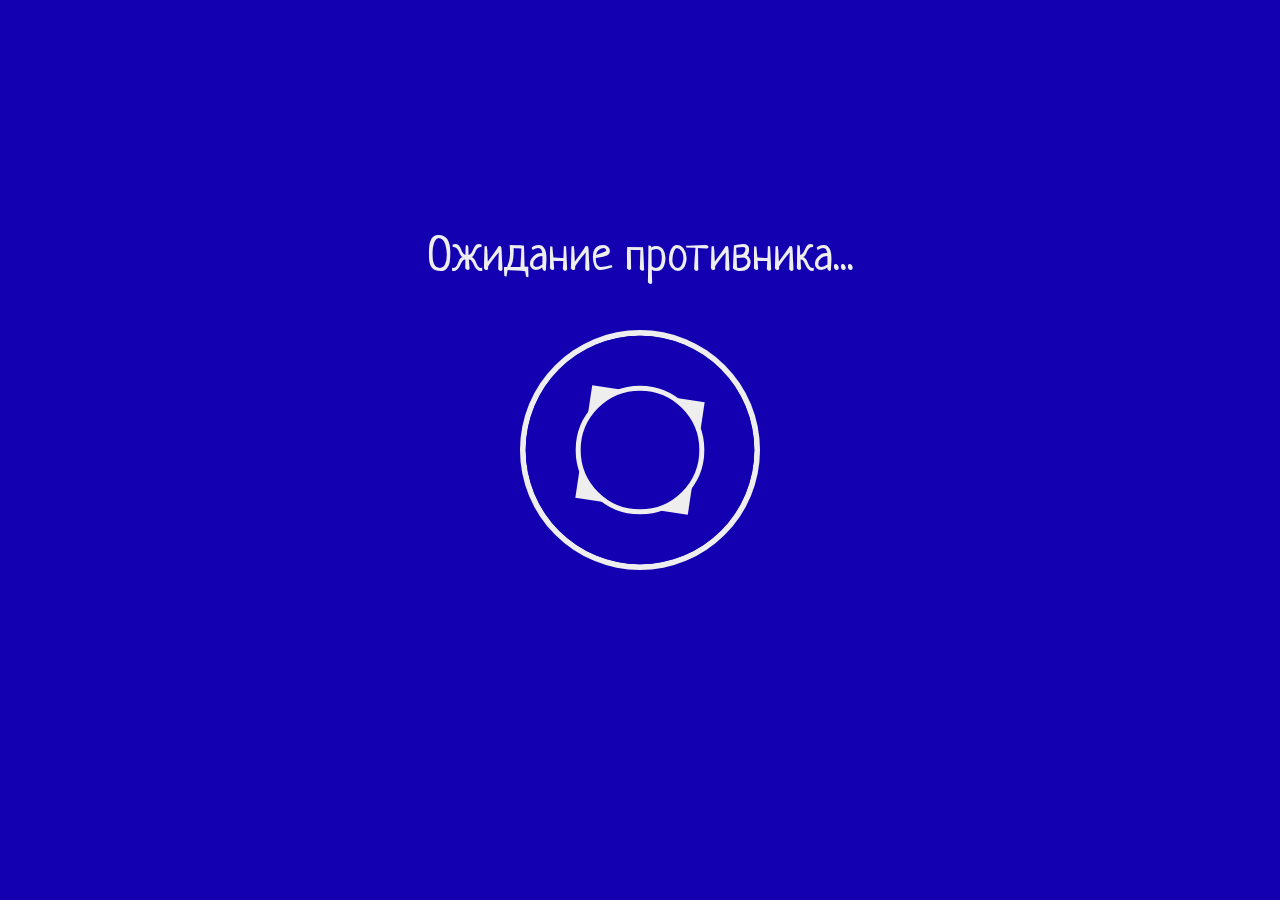
<file: server/gamepage/game.html>
<!DOCTYPE html>
<html lang="en">
<head>
    <meta charset="UTF-8">
    <title>Hello, World!</title>
    <link rel="stylesheet" href="css/game.css">
</head>
<body>
    <div id="loadingConfirmationScreen">
        <div class="gui">
            <p>Подтвердите начало боя</p>
            <p><a href="#" onclick="event.preventDefault()" class="acceptButton">Подтвердить</a></p>
        </div>
    </div>

    <div id="game">
        <div id="field"></div>
        <div id="timer">
            00:00
        </div>
        
    </div>

    <div id="phase1">
        <div class="bottom">
            <div class="towerMenu">
                <div class="menuItem"><img src="./img/core.svg" alt="" ondragstart="return false"></div>
                <div class="menuItem"><img src="./img/wall.svg" alt="" ondragstart="return false"></div>
                <div class="menuItem"><img src="./img/mortar.svg" alt="" ondragstart="return false"></div>
            </div>
        </div>
        <div id="phase1wallTooltip" class="tooltip">
            <div>
                <b>Ядро</b> <br/>
                Генерирует энергию для базы. Если все ядра уничтожены, то база обесточивается и автоматически проигрывает.
            </div>
        </div>
        <div id="phase1coreTooltip" class="tooltip">
            <div>
                <b>Стена</b> <br/>
                Защищает базу от снарядов.
            </div>
        </div>
        <div id="phase1mortarTooltip" class="tooltip">
            <div>
                <b>Мортира</b> <br/>
                Стреляет на неограниченное расстояние.
            </div>
        </div>
    </div>

    <div id="dataExchange">
        Идёт обмен данными с сервером...
    </div>

    <div id="phase2">
        <div class="bottom">
            <div class="towerMenu">
                <div class="menuItem"><img src="./img/cannon.svg" alt="" ondragstart="return false"></div>
                <div class="menuItem"><img src="./img/crossbow.svg" alt="" ondragstart="return false"></div>
            </div>
        </div>

        <div id="phase2cannonTooltip" class="tooltip">
            <b>Пушка</b> <br/>
            Базовая пушка. Стреляет в ближайшую цель на расстоянии 5 клеток.
        </div>

        <div id="phase2crossbowTooltip" class="tooltip">
            <b>Арбалет</b> <br/>
            Стреляет в одном направлении на неограниченное расстояние.
        </div>
    </div>

    <div id="phase3">
        <div class="towerMenu"></div>
    </div>

    <div id="messageOnScreen"></div>

    <div id="whiteBackground"></div>

    <div id="gameOverScreen">
        <div id="gameStats">
            <!--Filled using JavaScript-->
        </div>

        <div class="gui">
            <a href="" class="acceptButton">Новая игра</a>
        </div>
        
    </div>
    <canvas></canvas>
    
    <script src="js/graphic.js"></script>
</body>
</html>
</file>
<file: server/gamepage/css/game.css>
@font-face {
    font-family: "Russo";
    src: url("../fonts/RussoOne-Regular.ttf");
}
@font-face {
    font-family: "Neucha";
    src: url("../fonts/Neucha-Regular.ttf")
}
@font-face {
    font-family: "Play";
    src: url("../fonts/Play-Regular.ttf")
}
body {
    margin: 0px;
    overflow: hidden;
}

* {
    user-select: none;
}

#loadingConfirmationScreen {
    position: absolute;
    width: 100%;
    height: 100%;
    margin: 0;
    background-color: rgba(0, 0, 0, 0.8);
    font-size: 5vh;
    color: #ccc;
    text-align: center;
    transition: 2000ms;
    font-family: Neucha;
    font-weight: 600;
}

a.acceptButton {
    font-family: Russo;
    font-size: 5vh;
    font-weight: 600;
    color: #595cff;
    text-decoration: none;
    padding-left: 20px;
    padding-right: 20px;
    padding-top: 5px;
    padding-bottom: 5px;
    border-radius: 20px;
    background-color: #ccf;
    transition: 800ms;
    box-shadow: -1px 1px 8px #ccf, 1px -1px 8px #fff;
}

a.acceptButton:hover {
    color: #2b39ff;
    box-shadow: -1px 1px 32px #ccf, 1px -1px 32px #fff;
}


div.gui {
    margin-top: 40vh;
}




#timer {
    position: absolute;
    bottom: 16vh;
    left: 1vw;
    font-family: Russo;
    font-weight: 100;
    font-size: 2vw;
    display: none;
}

#phase1 {
    position: absolute;
    width: 100%;
    height: 100%;
    display: none;
}

div.bottom {
    position: absolute;
    bottom: 0;
}

div.towerMenu {
    display: flex;
    width: 100vw;
    justify-content: center;
}

div.towerMenu div.menuItem {
    display: flex;
    background-color: #00566b;
    align-items: center;
    justify-content: center;
    border: 2px solid gray;
    border-radius: 10%;
    margin-left: 10px;
    margin-right: 10px;
}

div.towerMenu div.menuItem * {
    border: 1px solid black;
    margin: 10%;
    max-height: 15vh;
    max-width: 10vw;
}

#field div.cell {
    display: inline-block;
    vertical-align: top;
    border: 2px solid gray;
}

#field div.cell * {
    width: 100%;
    height: 100;
}

#field {
    position: absolute;
    border: 5px solid black;
    display: none;
}

.tooltip {
    position: absolute;
    text-align: center;
    font-family: Play;
    font-size: 2vw;
    color: #f5f4ed;
    background-color: #464322;
    width: 25vw;
    border: 5px solid black;
    opacity: 70%;
    display: none;
    right: 0;
    top: 0;
}

@media only screen and (max-device-width: 640px) {
    .tooltip {
        width: 100vw;
        font-size: 4vw;
        right: -5px;
    }

    #timer {
        font-size: 4vw;
        bottom: 10vh
    }
}

.tooltip div {
    margin: 5px;
}


#dataExchange {
    position: absolute;
    width: 100vw;
    text-align: center;
    top: 40vh;
    font-family: Neucha;
    font-weight: 900;
    font-size: 5vw;
    display: none;
}



#phase2 {
    display: none;
}


.cannonBullet {
    position: absolute;
    top: 200px;
    left: 1000px;
    background-color: #107203;
    width: 25px;
    height: 25px;
    border: 2px solid black;
    border-radius: 100%;
}

#messageOnScreen {
    position: absolute;
    width: 100vw;
    text-align: center;
    top: 40vh;
    font-family: Neucha;
    font-weight: 900;
    font-size: 5vw;
    display: none;
}

#whiteBackground {
    position: absolute;
    width: 100%;
    height: 100%;
    background-color: white;
    opacity: 0.8;
    display: none;
}

#gameOverScreen {
    position: absolute;
    width: 100%;
    height: 100%;
    text-align: center;
    display: none;
}

#gameOverScreen .acceptButton {
    opacity: 1;
    margin-top: 400vh;
}

#gameStats {
    position: absolute;
    font-family: Neucha;
    font-size: 8vh;
    text-align: left;
    margin-left: 20px;
}
</file>
